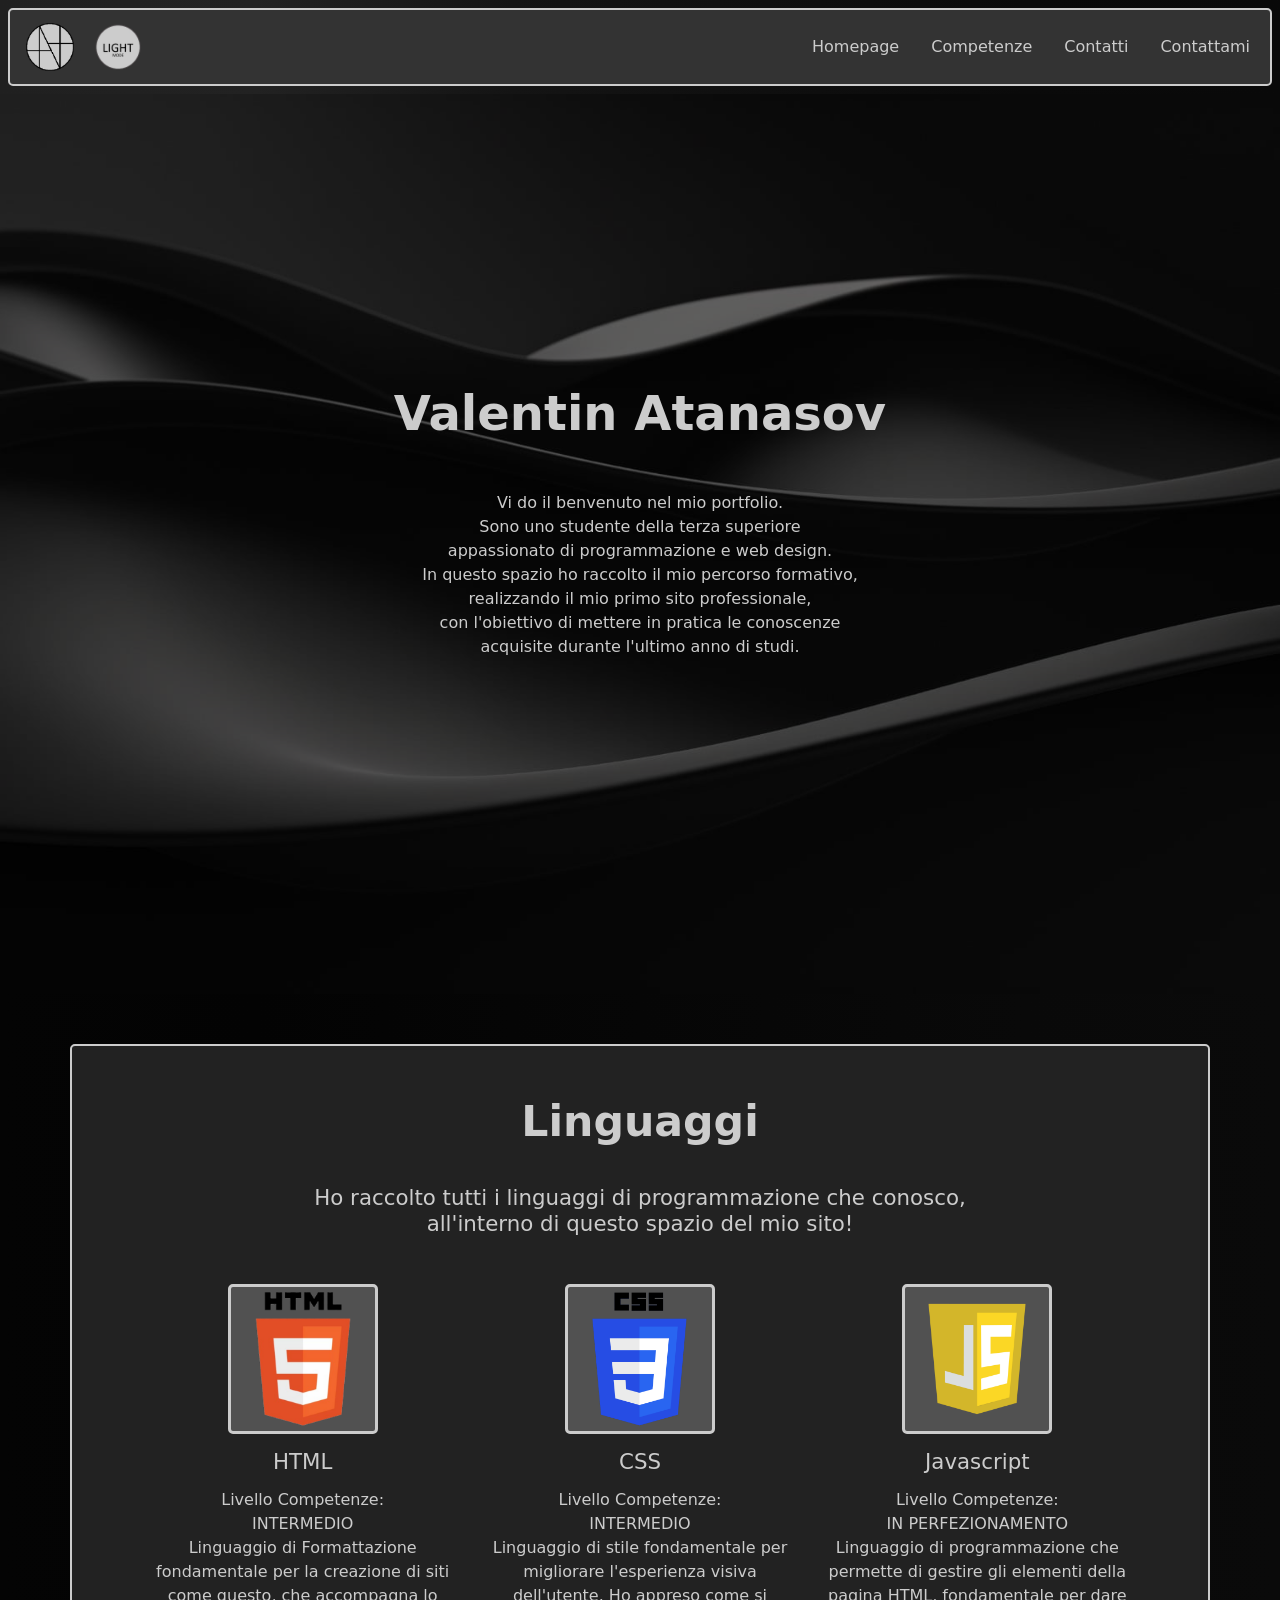
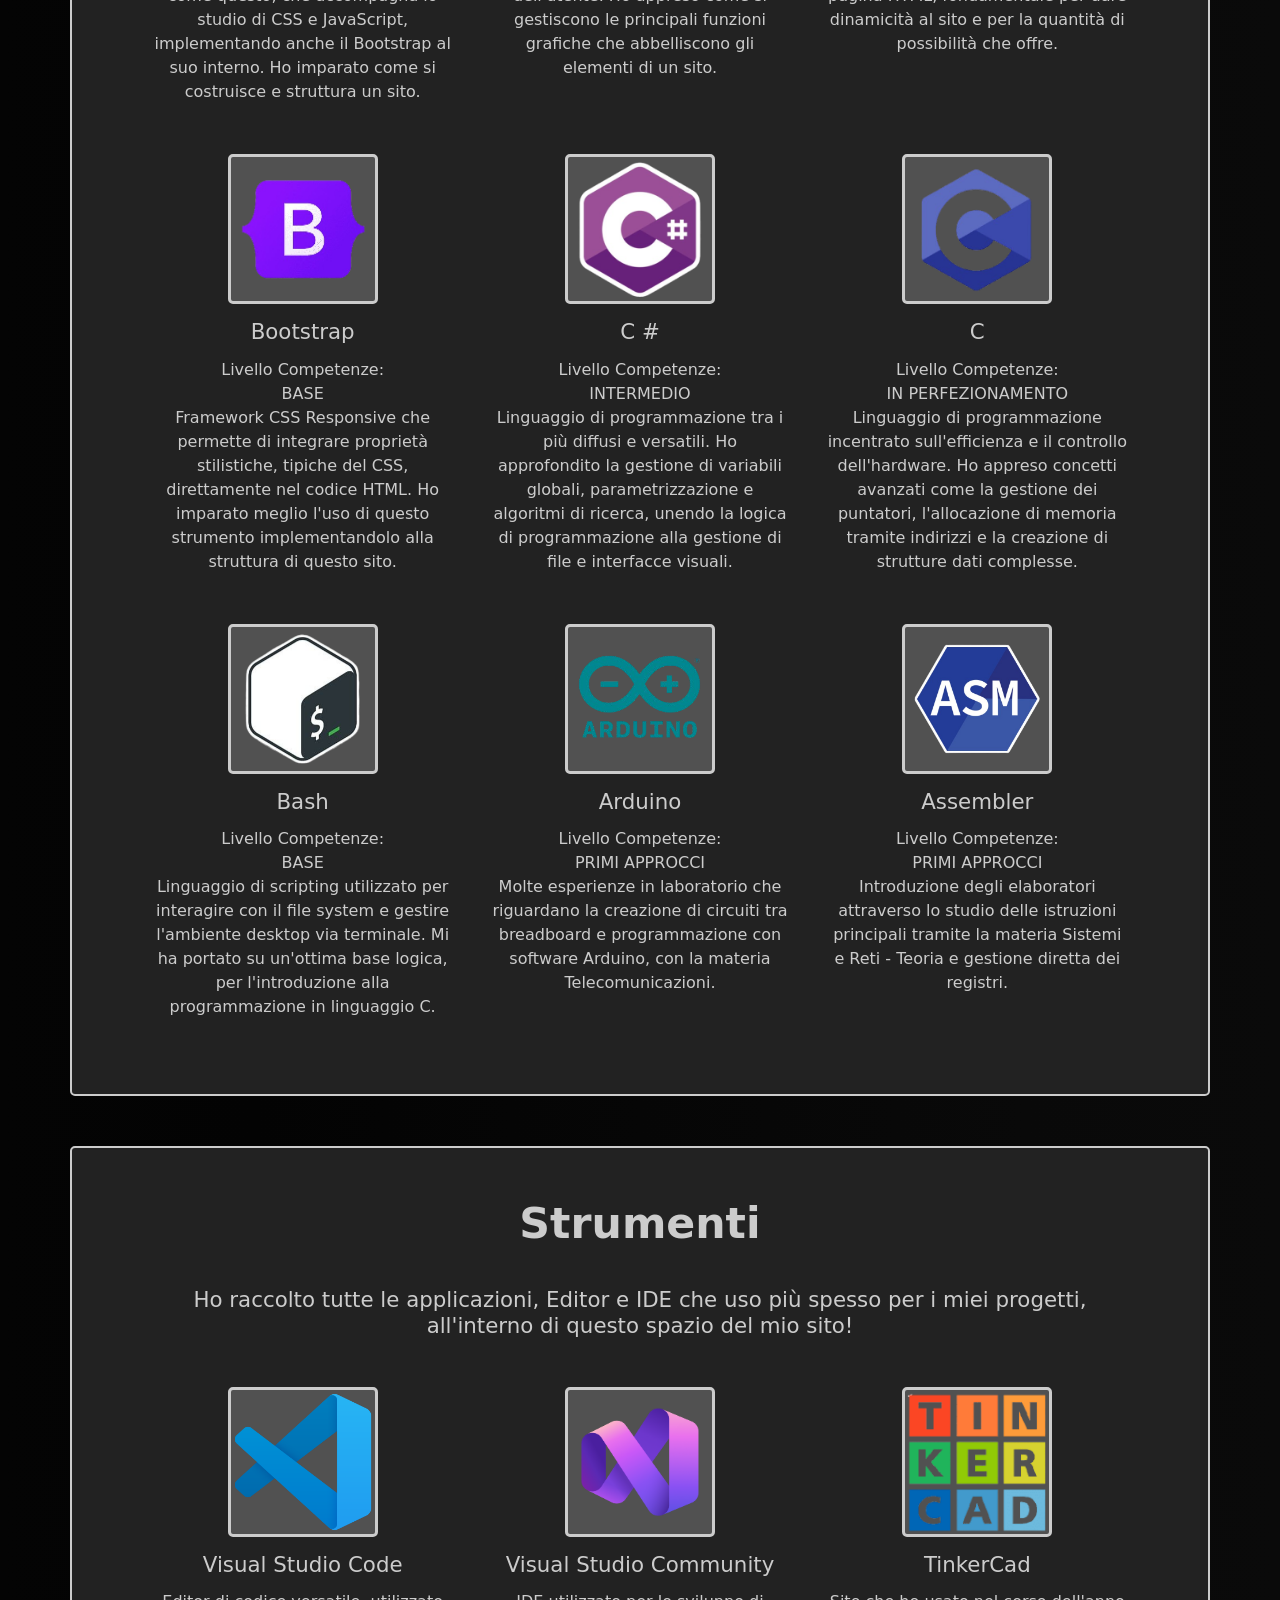
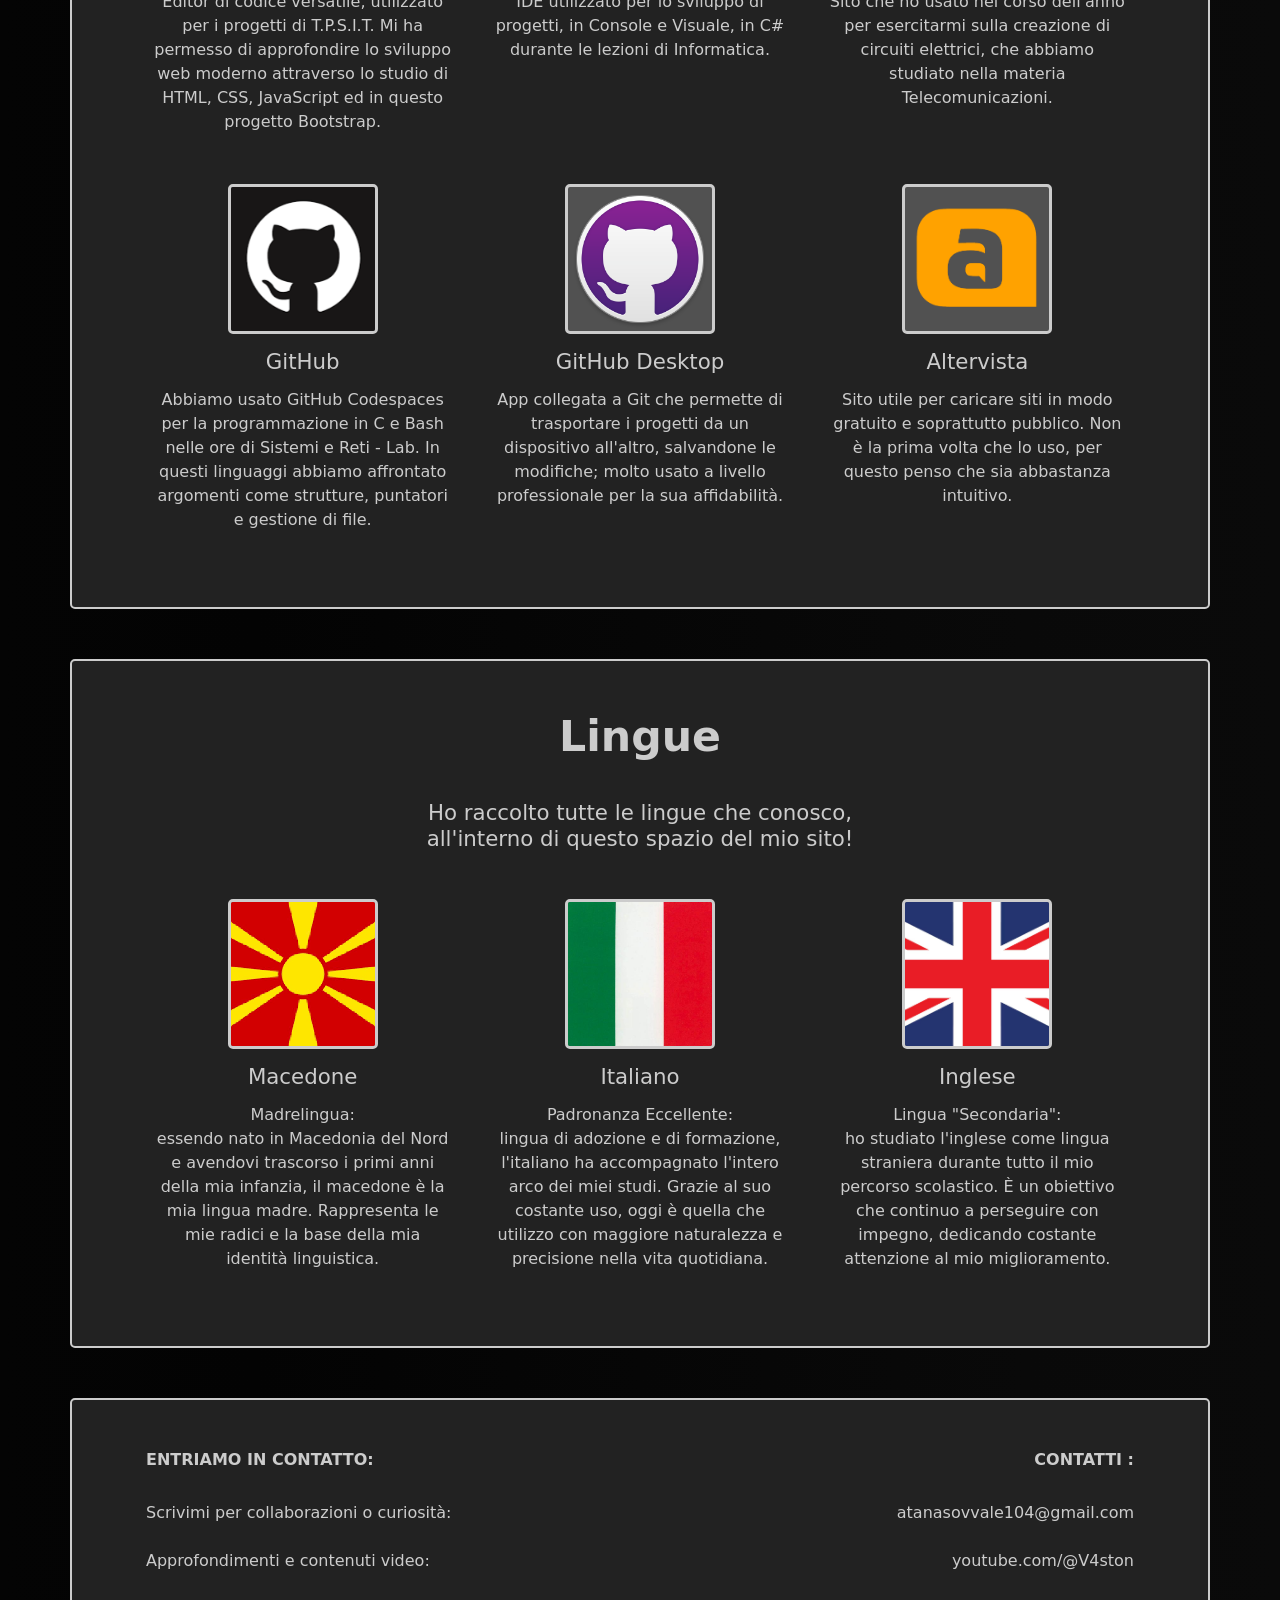
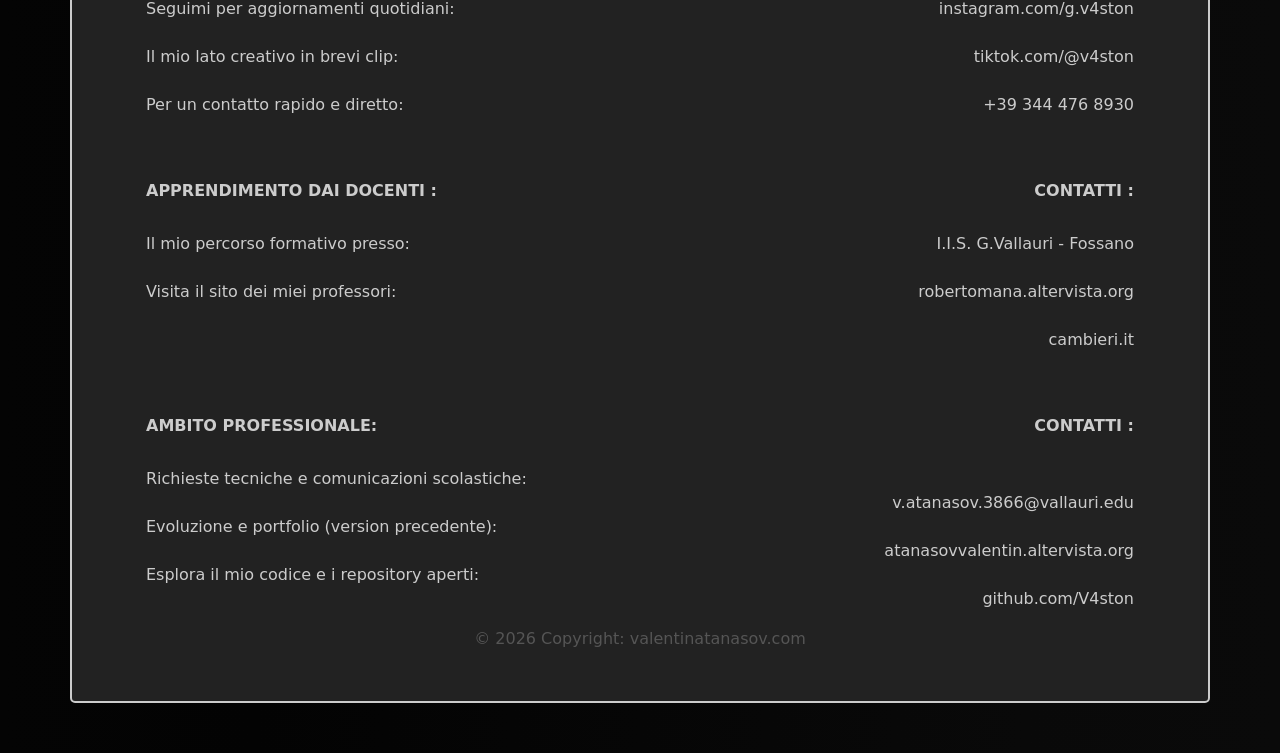
<file: index.html>
<!DOCTYPE html>

<html lang="it">

<head>
    <meta charset="utf-8">
    <meta name="viewport" content="width=device-width, initial-scale=1">

    <link href="https://cdn.jsdelivr.net/npm/bootstrap@5.3.8/dist/css/bootstrap.min.css" rel="stylesheet"
        integrity="sha384-sRIl4kxILFvY47J16cr9ZwB07vP4J8+LH7qKQnuqkuIAvNWLzeN8tE5YBujZqJLB" crossorigin="anonymous">

    <title> Portfolio </title>

    <link rel="stylesheet" type="text/css" href="main.css">

    <script src="main.js" defer></script>

</head>

<body>

    <!-- contenitore per sfondo dietro alla navbar -->

    <div class="navbar-container">

        <nav class="navbar navbar-expand-md m-2">

            <div class="container-fluid">

                <!-- bottoni logo e dark-light mode -->

                <a class="navbar-brand ms-1" href="#">
                    <img src="./images/logo3-removebg-preview.png" alt="Logo" class="logo-navbar">
                </a>

                <button type="button" class="mode-navbar ms-1" style="background:none; border:none; padding:0;">
                    <img src="./images/DarkMode-removebg-preview.png" alt="DarkLight" class="mode-navbar"
                        style="border:none;">
                </button>

                <!-- icona media query della navbar -->

                <button class="navbar-toggler" type="button" data-bs-toggle="collapse"
                    data-bs-target="#main-navigation">
                    <span class="navbar-toggler-icon"></span>
                </button>

                <div class="collapse navbar-collapse justify-content-end" id="main-navigation">

                    <ul class="navbar-nav"> <!-- sezioni del sito -->

                        <li class="nav-item">
                            <a class="nav-link fw-normal ms-3" href="#head">Homepage</a>
                        </li>
                        <li class="nav-item">
                            <a class="nav-link fw-normal ms-3" href="#cont">Competenze</a>
                        </li>
                        <li class="nav-item">
                            <a class="nav-link fw-normal ms-3" href="#foot">Contatti</a>
                        </li>
                        <li class="nav-item">
                            <a class="nav-link fw-normal ms-3" href="contattami.html">Contattami</a>
                        </li>
                    </ul>
                </div>
            </div>
        </nav>
    </div>

    <!-- //  -->

    <header id="head" class="page-header header container-fluid">

        <div class="overlay"></div>

        <!-- serve per il contenuto centrale del header  -->

        <div class="description text-center">

            <h1 class="fw-bold mb-5"> Valentin Atanasov </h1>

            <p class="fw-normal">
                Vi do il benvenuto nel mio portfolio. <br>
                Sono uno studente della terza superiore <br>
                appassionato di programmazione e web design. <br>
                In questo spazio ho raccolto il mio percorso formativo, <br>
                realizzando il mio primo sito professionale, <br>
                con l'obiettivo di mettere in pratica le conoscenze <br>
                acquisite durante l'ultimo anno di studi.<br>
            </p>

        </div>

    </header>

    <!-- //  -->

    <div id="cont" class="container features">

        <div class="row">

            <h1 class="fw-bold titolo">Linguaggi</h1> <br><br>
            <h3 class="fw-normal titoletto">
                Ho raccolto tutti i linguaggi di programmazione che conosco, <br>
                all'interno di questo spazio del mio sito!</h3>

            <div class="col-lg-4 col-md-4 col-sm-12 ling">
                <img src="./images/Linguaggi/html5Logo.png" class="immagini">

                <h3 class="fw-medium titolettino"> HTML </h3>

                <p class="fw-light">
                    Livello Competenze: <br>
                    <span class="fw-medium"> INTERMEDIO </span> <br>
                    Linguaggio di Formattazione fondamentale per la creazione di siti come questo,
                    che accompagna lo studio di CSS e JavaScript, implementando anche il Bootstrap al suo interno.
                    Ho imparato come si costruisce e struttura un sito.
                </p>

            </div>

            <div class="col-lg-4 col-md-4 col-sm-12 ling">

                <img src="./images/Linguaggi/cssLogo.png" class="immagini">

                <h3 class="fw-medium titolettino"> CSS </h3>

                <p class="fw-light">
                    Livello Competenze: <br>
                    <span class="fw-medium"> INTERMEDIO </span> <br>
                    Linguaggio di stile fondamentale per migliorare l'esperienza visiva dell'utente.
                    Ho appreso come si gestiscono le principali funzioni grafiche che abbelliscono gli elementi di un
                    sito.
                </p>

            </div>

            <div class="col-lg-4 col-md-4 col-sm-12 ling">

                <img src="./images/Linguaggi/javascriptLogo.png" class="immagini">

                <h3 class="fw-medium titolettino"> Javascript </h3>

                <p class="fw-light">
                    Livello Competenze: <br>
                    <span class="fw-medium"> IN PERFEZIONAMENTO </span> <br>
                    Linguaggio di programmazione che permette di gestire gli elementi della pagina HTML,
                    fondamentale per dare dinamicità al sito e per la quantità di possibilità che offre.
                </p>

            </div>

            <div class="col-lg-4 col-md-4 col-sm-12 ling">

                <img src="./images/Linguaggi/bootstrapLogo.png" class="immagini">

                <h3 class="fw-medium titolettino"> Bootstrap </h3>

                <p class="fw-light">
                    Livello Competenze: <br>
                    <span class="fw-medium"> BASE </span> <br>
                    Framework CSS Responsive che permette di integrare proprietà stilistiche, tipiche del CSS,
                    direttamente nel codice HTML.
                    Ho imparato meglio l'uso di questo strumento implementandolo alla struttura di questo sito.
                </p>

            </div>

            <div class="col-lg-4 col-md-4 col-sm-12 ling">

                <img src="./images/Linguaggi/cSharpLogo.png" class="immagini">

                <h3 class="fw-medium titolettino"> C # </h3>

                <p class="fw-light">
                    Livello Competenze: <br>
                    <span class="fw-medium"> INTERMEDIO </span> <br>
                    Linguaggio di programmazione tra i più diffusi e versatili.
                    Ho approfondito la gestione di variabili globali, parametrizzazione e algoritmi di ricerca,
                    unendo la logica di programmazione alla gestione di file e interfacce visuali.
                </p>

            </div>

            <div class="col-lg-4 col-md-4 col-sm-12 ling">

                <img src="./images/Linguaggi/cLogo.png" class="immagini">

                <h3 class="fw-medium titolettino"> C </h3>

                <p class="fw-light">
                    Livello Competenze: <br>
                    <span class="fw-medium"> IN PERFEZIONAMENTO </span> <br>
                    Linguaggio di programmazione incentrato sull'efficienza e il controllo dell'hardware.
                    Ho appreso concetti avanzati come la gestione dei puntatori,
                    l'allocazione di memoria tramite indirizzi e la creazione di strutture dati complesse.
                </p>

            </div>

            <div class="col-lg-4 col-md-4 col-sm-12 ling">

                <img src="./images/Linguaggi/bashLogo.png" class="immagini">

                <h3 class="fw-medium titolettino"> Bash </h3>

                <p class="fw-light">
                    Livello Competenze: <br>
                    <span class="fw-medium"> BASE </span> <br>
                    Linguaggio di scripting utilizzato per interagire con il file system e gestire l'ambiente desktop
                    via terminale.
                    Mi ha portato su un'ottima base logica, per l'introduzione alla programmazione in linguaggio C.
                </p>

            </div>

            <div class="col-lg-4 col-md-4 col-sm-12 ling">

                <img src="./images/Linguaggi/arduinoLogo.png" class="immagini">

                <h3 class="fw-medium titolettino"> Arduino </h3>

                <p class="fw-light">
                    Livello Competenze: <br>
                    <span class="fw-medium"> PRIMI APPROCCI </span> <br>
                    Molte esperienze in laboratorio che riguardano la creazione di circuiti tra breadboard
                    e programmazione con software Arduino, con la materia Telecomunicazioni.
                </p>

            </div>

            <div class="col-lg-4 col-md-4 col-sm-12 ling">

                <img src="./images/Linguaggi/assemblerLogo.png" class="immagini">

                <h3 class="fw-medium titolettino"> Assembler </h3>

                <p class="fw-light">
                    Livello Competenze: <br>
                    <span class="fw-medium"> PRIMI APPROCCI </span> <br>
                    Introduzione degli elaboratori attraverso lo studio delle istruzioni principali
                    tramite la materia Sistemi e Reti - Teoria e gestione diretta dei registri.
                </p>

            </div>

        </div>

    </div>

    <!-- strumenti -->

    <div class="container features">

        <div class="row">

            <h1 class="fw-bold titolo">Strumenti</h1> <br><br>
            <h3 class="fw-normal titoletto">
                Ho raccolto tutte le applicazioni, Editor e IDE che uso più spesso per i miei progetti, <br>
                all'interno di questo spazio del mio sito!</h3>

            <div class="col-lg-4 col-md-4 col-sm-12 ling">

                <img src="./images/Linguaggi/visualStudioCode.png" class="immagini">

                <h3 class="fw-medium titolettino"> Visual Studio Code </h3>

                <p class="fw-light">
                    Editor di codice versatile, utilizzato per i progetti di T.P.S.I.T.
                    Mi ha permesso di approfondire lo sviluppo web moderno attraverso lo studio di
                    HTML, CSS, JavaScript ed in questo progetto Bootstrap.

                </p>

            </div>

            <div class="col-lg-4 col-md-4 col-sm-12 ling">

                <img src="./images/Linguaggi/visualStudioCommunityLogo.png" class="immagini">

                <h3 class="fw-medium titolettino"> Visual Studio Community </h3>

                <p class="fw-light">
                    IDE utilizzato per lo sviluppo di progetti, in Console e Visuale, in C# durante le lezioni di
                    Informatica.
                </p>

            </div>

            <div class="col-lg-4 col-md-4 col-sm-12 ling">

                <img src="./images/Linguaggi/tinkercadLogo.png" class="immagini">

                <h3 class="fw-medium titolettino"> TinkerCad </h3>

                <p class="fw-light">
                    Sito che ho usato nel corso dell'anno per esercitarmi sulla creazione di circuiti elettrici,
                    che abbiamo studiato nella materia Telecomunicazioni.
                </p>

            </div>

            <div class="col-lg-4 col-md-4 col-sm-12 ling">

                <img src="./images/Linguaggi/github.png" class="immagini">

                <h3 class="fw-medium titolettino"> GitHub </h3>

                <p class="fw-light">
                    Abbiamo usato GitHub Codespaces per la programmazione in C e Bash nelle ore di Sistemi e Reti - Lab.
                    In questi linguaggi abbiamo affrontato argomenti come strutture, puntatori e gestione di file.
                </p>

            </div>

            <div class="col-lg-4 col-md-4 col-sm-12 ling">

                <img src="./images/Linguaggi/githubDesktopLogo.png" class="immagini">

                <h3 class="fw-medium titolettino"> GitHub Desktop </h3>

                <p class="fw-light">
                    App collegata a Git che permette di trasportare i progetti da un dispositivo all'altro,
                    salvandone le modifiche; molto usato a livello professionale per la sua affidabilità.
                </p>

            </div>

            <div class="col-lg-4 col-md-4 col-sm-12 ling">

                <img src="./images/Linguaggi/altervistaLogo.png" class="immagini">

                <h3 class="fw-medium titolettino"> Altervista </h3>

                <p class="fw-light">
                    Sito utile per caricare siti in modo gratuito e soprattutto pubblico.
                    Non è la prima volta che lo uso, per questo penso che sia abbastanza intuitivo.
                </p>

            </div>

        </div>
    </div>

    <!-- lingue -->

    <div class="container features">

        <div class="row">

            <h1 class="fw-bold titolo">Lingue</h1> <br><br>

            <h3 class="fw-normal titoletto">
                Ho raccolto tutte le lingue che conosco, <br>
                all'interno di questo spazio del mio sito! </h3>

            <div class="col-lg-4 col-md-4 col-sm-12 ling">

                <img src="./images/Lingue/MacedoniaDelNord.png" class="immagini">

                <h3 class="fw-medium titolettino"> Macedone </h3>

                <p class="fw-light">
                    <span class="fw-medium"> Madrelingua: </span> <br>
                    essendo nato in Macedonia del Nord e avendovi trascorso i primi anni della mia infanzia,
                    il macedone è la mia lingua madre.
                    Rappresenta le mie radici e la base della mia identità linguistica.
                </p>

            </div>

            <div class="col-lg-4 col-md-4 col-sm-12 ling">

                <img src="./images/Lingue/Italia.png" class="immagini">

                <h3 class="fw-medium titolettino"> Italiano </h3>

                <p class="fw-light">
                    <span class="fw-medium"> Padronanza Eccellente: </span> <br>
                    lingua di adozione e di formazione, l'italiano ha accompagnato l'intero arco dei miei studi.
                    Grazie al suo costante uso, oggi è quella che utilizzo con maggiore naturalezza e precisione nella
                    vita quotidiana.
                </p>

            </div>

            <div class="col-lg-4 col-md-4 col-sm-12 ling ">

                <img src="./images/Lingue/Inglese.png" class="immagini">

                <h3 class="fw-medium titolettino"> Inglese </h3>

                <p class="fw-light">
                    <span class="fw-medium"> Lingua "Secondaria": </span> <br>
                    ho studiato l'inglese come lingua straniera durante tutto il mio percorso scolastico.
                    È un obiettivo che continuo a perseguire con impegno,
                    dedicando costante attenzione al mio miglioramento.
                </p>

            </div>

        </div>
    </div>

    <!-- // -->

    <footer id="foot" class="page-footer">

        <div class="container">

            <div class="row">

                <div class="col-lg-6 col-md-6 col-sm-12 tes">

                    <h6 class="text-uppercase fw-bold">Entriamo in contatto:</h6>
                    <p class="fw-light">
                        <br> Scrivimi per collaborazioni o curiosità:
                        <br><br> Approfondimenti e contenuti video:
                        <br><br> Seguimi per aggiornamenti quotidiani:
                        <br><br> Il mio lato creativo in brevi clip:
                        <br><br> Per un contatto rapido e diretto:
                    </p>

                </div>

                <div class="col-lg-6 col-md-6 col-sm-12 text-lg-end text-start footer-contacts">

                    <h6 class="text-uppercase fw-bold"> Contatti :</h6>

                    <p>
                        <br> <span class="link-footer fw-light">
                            <a href="contattami.html" target="_blank"> atanasovvale104@gmail.com </a>
                        </span>

                        <br><br> <span class="link-footer fw-light">
                            <a href="https://www.youtube.com/@V4ston" target="_blank"> youtube.com/@V4ston </a>
                        </span>


                        <br><br> <span class="link-footer fw-light">
                            <a href="https://www.instagram.com/g.v4ston?igsh=eXQ2aXJpZDl5aWhm" target="_blank"> instagram.com/g.v4ston
                            </a>
                        </span>

                        <br><br> <span class="link-footer fw-light">
                            <a href="https://www.tiktok.com/@v4ston?_r=1&_t=ZN-96KgUeDMSX8" target="_blank"> tiktok.com/@v4ston
                            </a>
                        </span>

                        <br><br> <span class="link-footer fw-light">
                            <a href="contattami.html" target="_blank"> +39 344 476 8930 </a>
                        </span>

                    </p>

                </div>

                <!-- // -->

                <div class="col-lg-6 col-md-6 col-sm-12 tes">

                    <br><br>
                    <h6 class="text-uppercase fw-bold"> Apprendimento dai docenti :</h6>
                    <p class="fw-light">
                        <br> Il mio percorso formativo presso:
                        <br><br> Visita il sito dei miei professori:
                    </p>

                </div>

                <div class="col-lg-6 col-md-6 col-sm-12 text-lg-end text-start footer-contacts">

                    <br><br>
                    <h6 class="text-uppercase fw-bold"> Contatti :</h6>

                    <p>
                        <br> <span class="link-footer fw-light">
                            <a href="http://www.vallauri.edu/public/ita/pagina.asp" target="_blank"> I.I.S.
                                G.Vallauri -
                                Fossano </a>
                        </span>

                        <br><br> <span class="link-footer fw-light">
                            <a href="https://robertomana.altervista.org/" target="_blank"> robertomana.altervista.org
                            </a>
                        </span>

                        <br><br> <span class="link-footer fw-light">
                            <a href="https://cambieri.it/" target="_blank"> cambieri.it </a>
                        </span>

                    </p>

                </div>

                <!-- // -->

                <div class="col-lg-6 col-md-6 col-sm-12 tes">

                    <br><br>
                    <h6 class="text-uppercase fw-bold">Ambito Professionale:</h6>
                    <p class="fw-light">
                        <br> Richieste tecniche e comunicazioni scolastiche:
                        <br><br> Evoluzione e portfolio (version precedente):
                        <br><br> Esplora il mio codice e i repository aperti:
                    </p>

                </div>

                <div class="col-lg-6 col-md-6 col-sm-12 text-lg-end text-start footer-contacts">

                    <br><br>
                    <h6 class="text-uppercase fw-bold"> Contatti :</h6>

                    <p>


                        <br><br> <span class="link-footer fw-light">
                            <a href="contattami.html" target="_blank"> v.atanasov.3866@vallauri.edu </a>
                        </span>

                        <br><br> <span class="link-footer fw-light">
                            <a href="http://valentinatanasov.altervista.org/" target="_blank">
                                atanasovvalentin.altervista.org </a>
                        </span>

                        <br><br> <span class="link-footer fw-light">
                            <a href="https://github.com/V4ston" target="_blank"> github.com/V4ston </a>
                        </span>

                    </p>

                </div>

                <div class="footer-copyright text-center">&copy; 2026 Copyright: valentinatanasov.com</div>

            </div>
        </div>
    </footer>

    <script src="https://cdn.jsdelivr.net/npm/bootstrap@5.3.8/dist/js/bootstrap.bundle.min.js"
        integrity="sha384-FKyoEForCGlyvwx9Hj09JcYn3nv7wiPVlz7YYwJrWVcXK/BmnVDxM+D2scQbITxI"
        crossorigin="anonymous"></script>

</body>

</html>
</file>
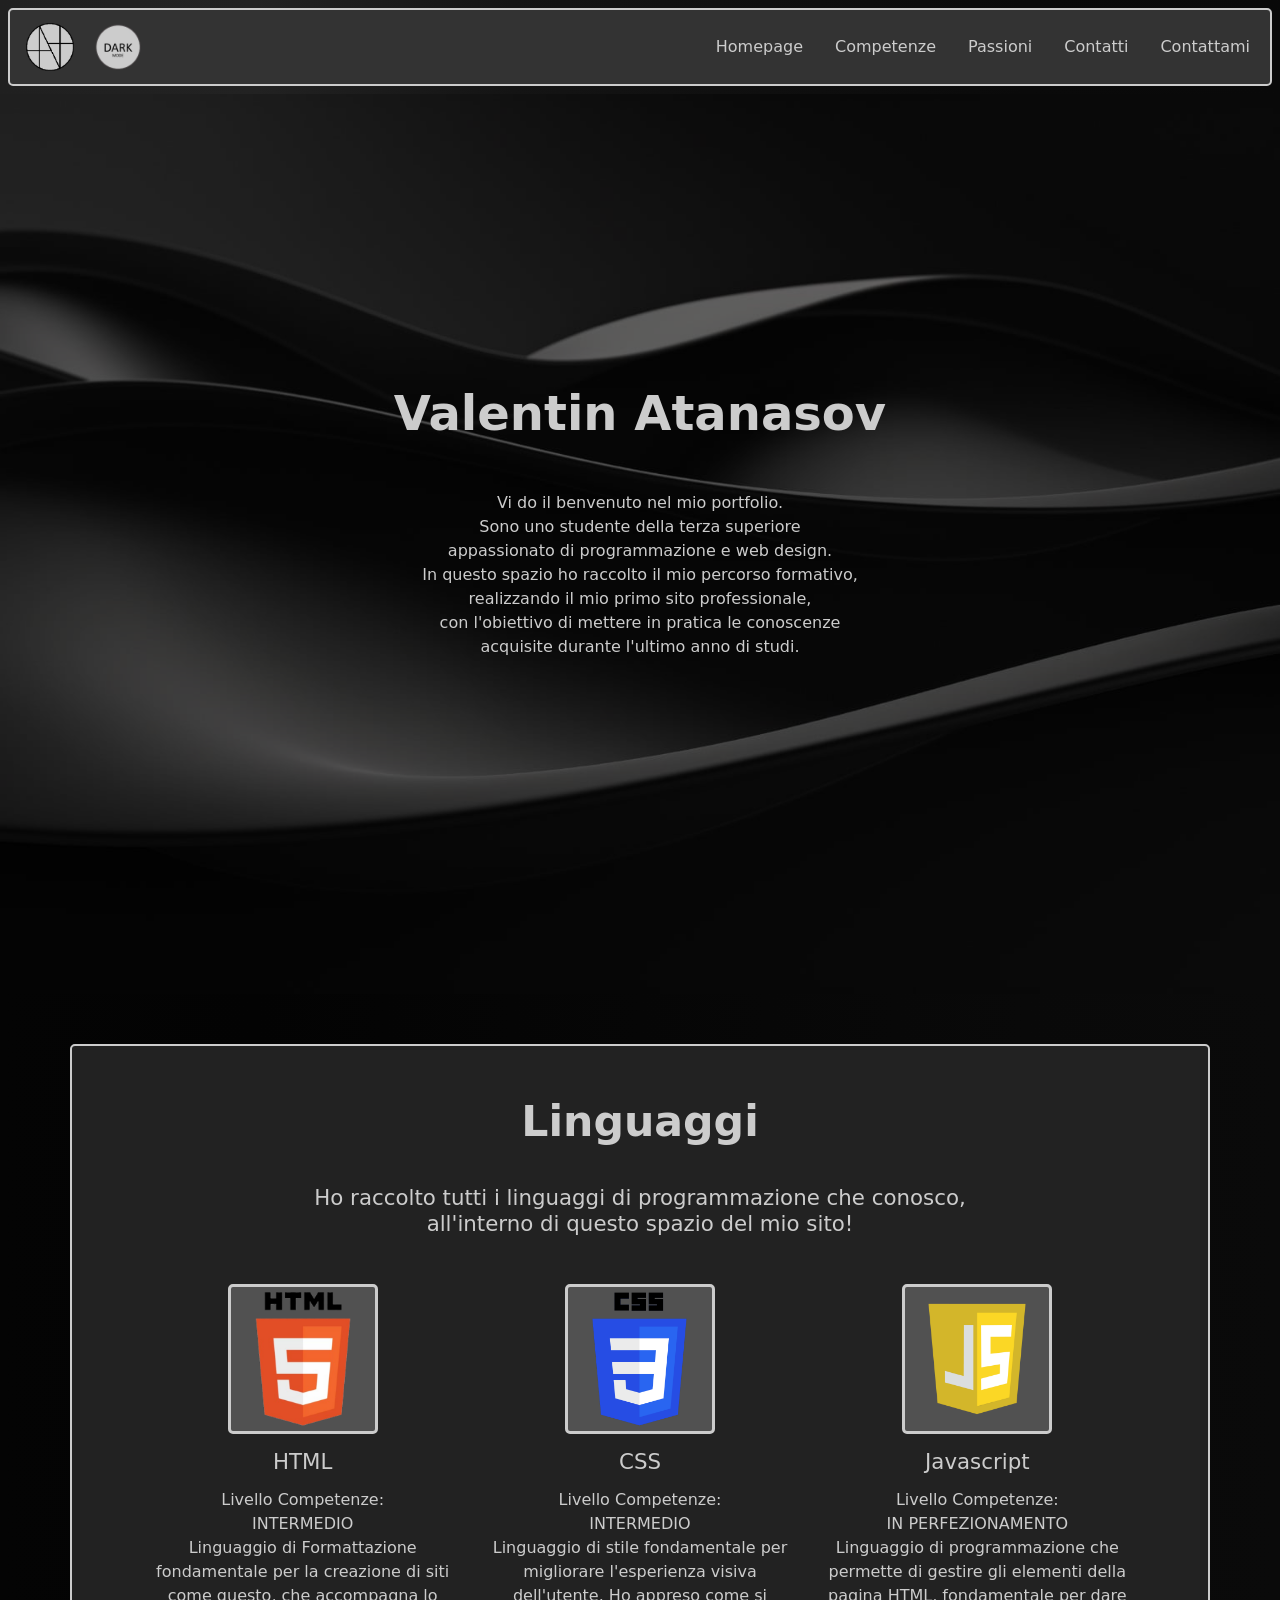
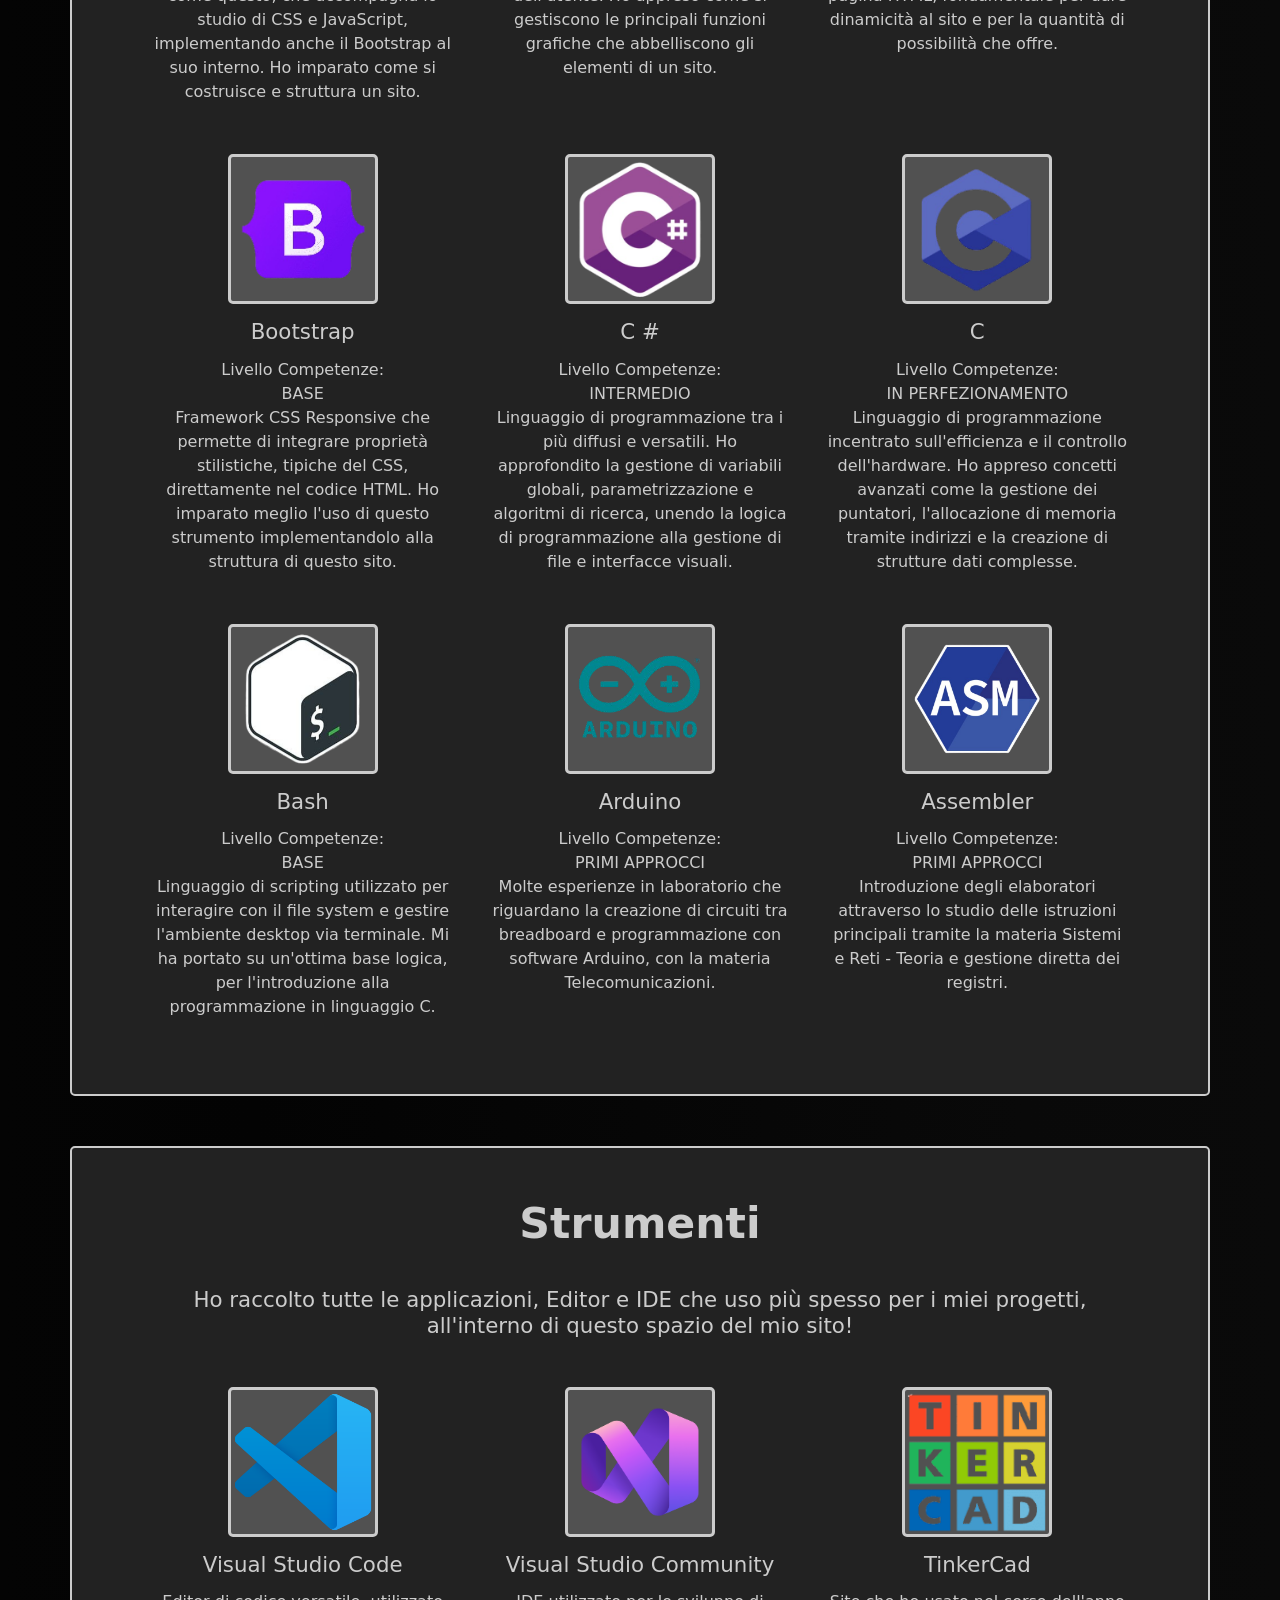
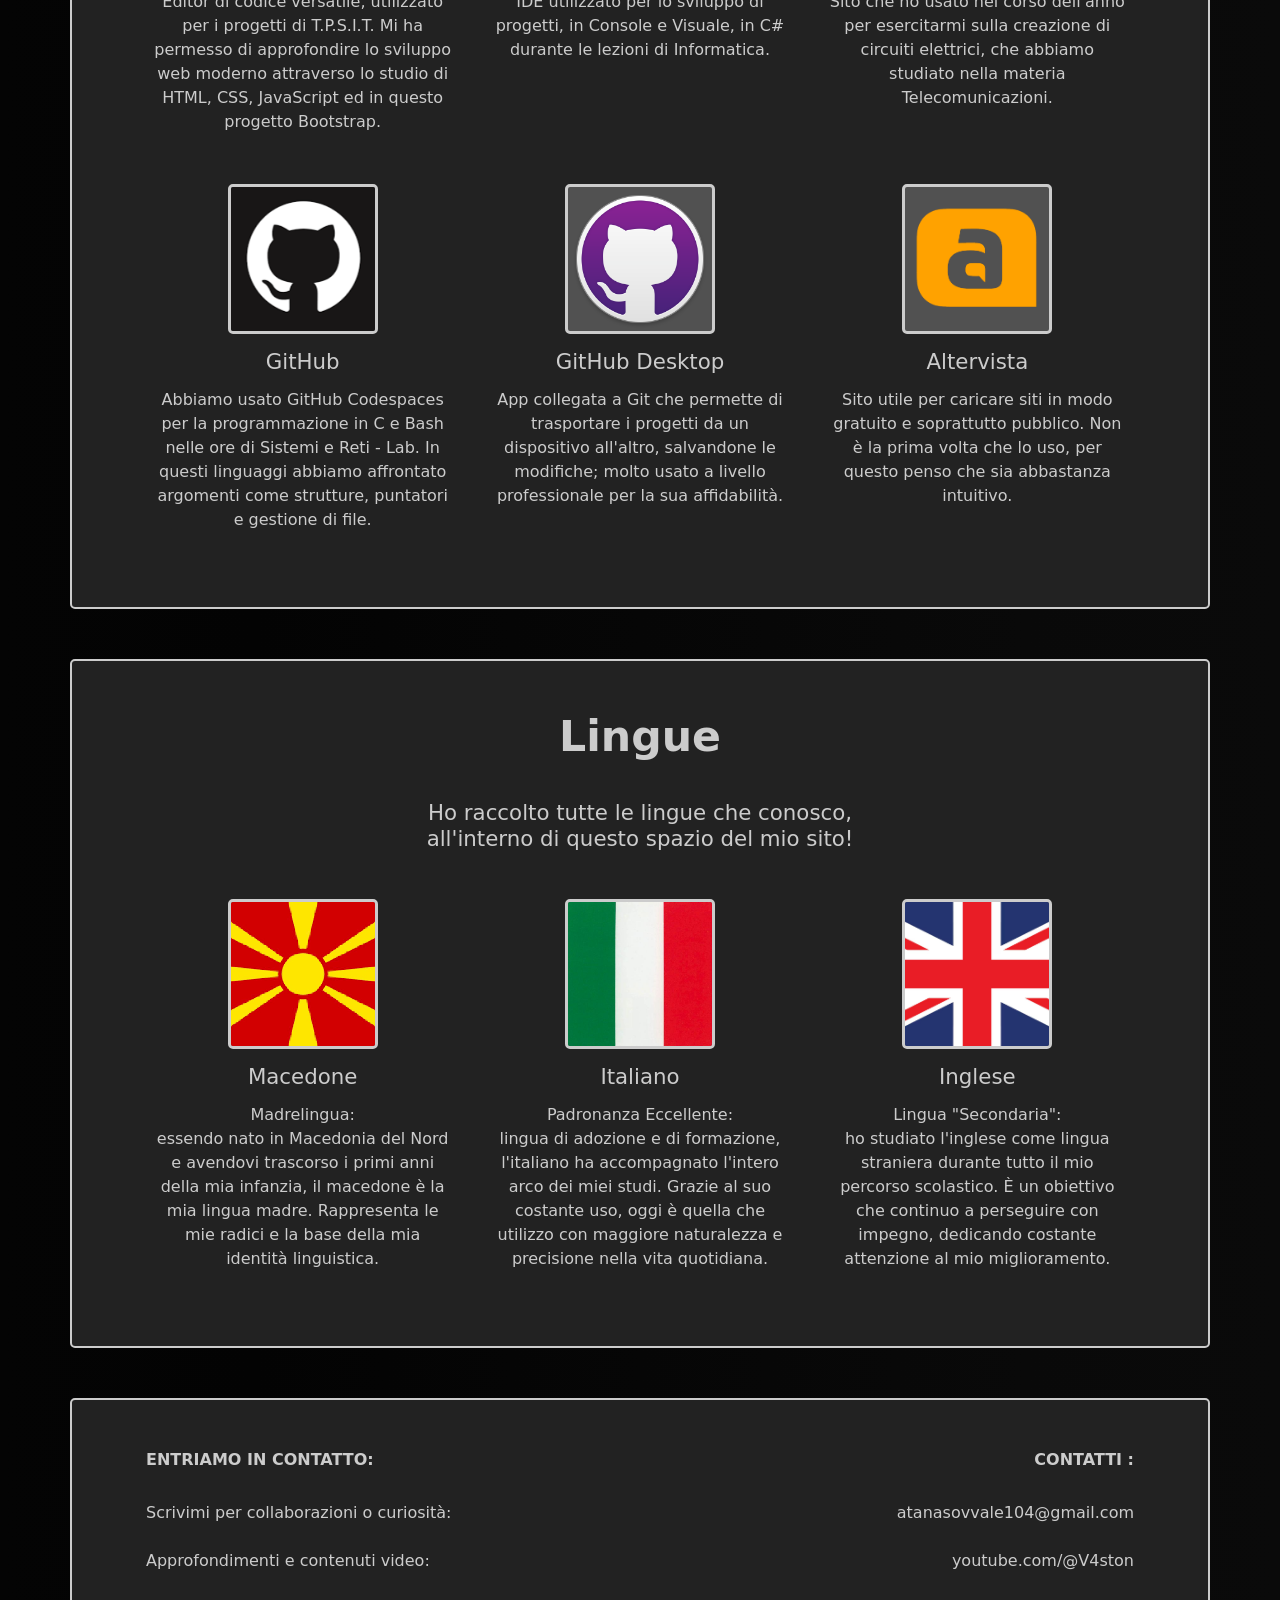
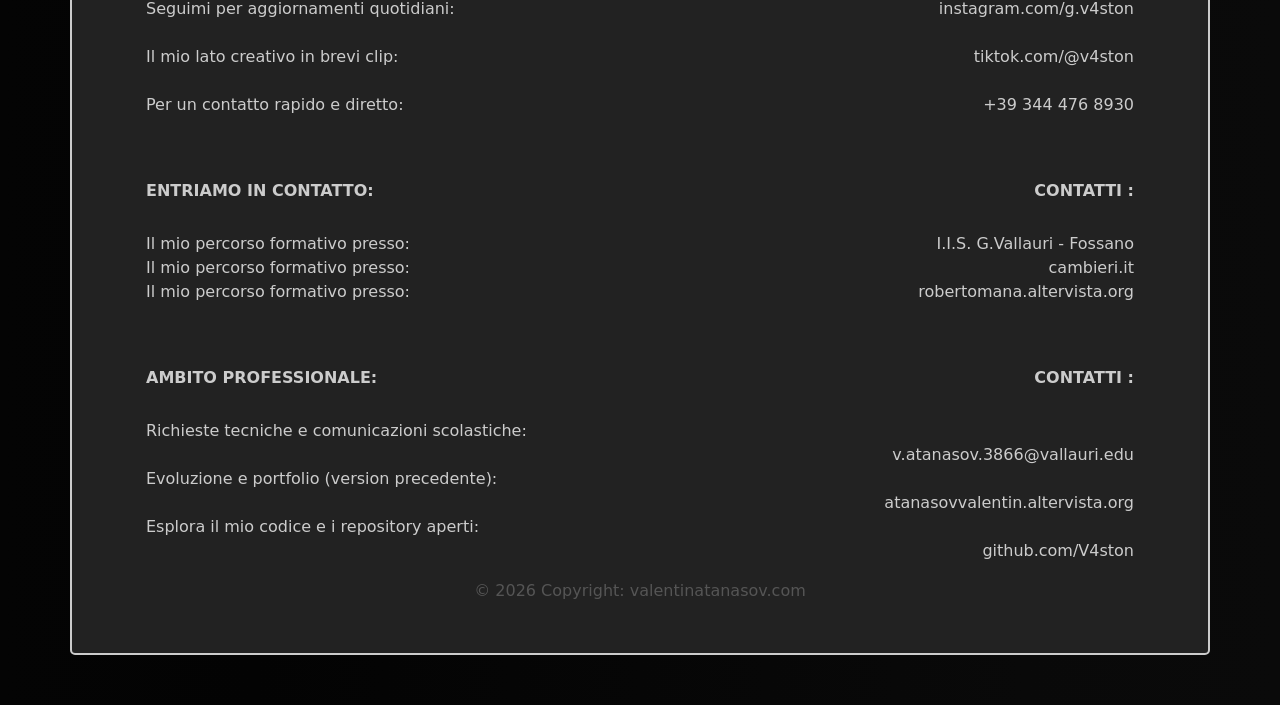
<file: Portfolio_BootStrap_solution/index.html>
<!DOCTYPE html>

<html lang="it">

<head>
    <meta charset="utf-8">
    <meta name="viewport" content="width=device-width, initial-scale=1">

    <link href="https://cdn.jsdelivr.net/npm/bootstrap@5.3.8/dist/css/bootstrap.min.css" rel="stylesheet"
        integrity="sha384-sRIl4kxILFvY47J16cr9ZwB07vP4J8+LH7qKQnuqkuIAvNWLzeN8tE5YBujZqJLB" crossorigin="anonymous">

    <title> Portfolio </title>

    <link rel="stylesheet" type="text/css" href="main.css">

    <script src="main.js" defer></script>

</head>

<body>

    <!-- contenitore per sfondo dietro alla navbar -->

    <div class="navbar-container">

        <nav class="navbar navbar-expand-md m-2">

            <div class="container-fluid">

                <!-- bottoni logo e dark-light mode -->

                <a class="navbar-brand ms-1" href="#">
                    <img src="./images/logo3-removebg-preview.png" alt="Logo" class="logo-navbar">
                </a>

                <button type="button" class="mode-navbar ms-1" style="background:none; border:none; padding:0;">
                    <img src="./images/DarkMode-removebg-preview.png" alt="DarkLight" class="mode-navbar"
                        style="border:none;">
                </button>

                <!-- icona media query della navbar -->

                <button class="navbar-toggler" type="button" data-bs-toggle="collapse"
                    data-bs-target="#main-navigation">
                    <span class="navbar-toggler-icon"></span>
                </button>

                <div class="collapse navbar-collapse justify-content-end" id="main-navigation">

                    <ul class="navbar-nav"> <!-- sezioni del sito -->

                        <li class="nav-item">
                            <a class="nav-link fw-normal ms-3" href="#head">Homepage</a>
                        </li>
                        <li class="nav-item">
                            <a class="nav-link fw-normal ms-3" href="#cont">Competenze</a>
                        </li>
                        <li class="nav-item">
                            <a class="nav-link fw-normal ms-3" href="#">Passioni</a>
                        </li>
                        <li class="nav-item">
                            <a class="nav-link fw-normal ms-3" href="#foot">Contatti</a>
                        </li>
                        <li class="nav-item">
                            <a class="nav-link fw-normal ms-3" href="contattami.html">Contattami</a>
                        </li>
                    </ul>
                </div>
            </div>
        </nav>
    </div>

    <!-- //  -->

    <header id="head" class="page-header header container-fluid">

        <div class="overlay"></div>

        <!-- serve per il contenuto centrale del header  -->

        <div class="description text-center">

            <h1 class="fw-bold mb-5"> Valentin Atanasov </h1>

            <p class="fw-normal">
                Vi do il benvenuto nel mio portfolio. <br>
                Sono uno studente della terza superiore <br>
                appassionato di programmazione e web design. <br>
                In questo spazio ho raccolto il mio percorso formativo, <br>
                realizzando il mio primo sito professionale, <br>
                con l'obiettivo di mettere in pratica le conoscenze <br>
                acquisite durante l'ultimo anno di studi.<br>
            </p>

        </div>

    </header>

    <!-- //  -->

    <div id="cont" class="container features">

        <div class="row">

            <h1 class="fw-bold titolo">Linguaggi</h1> <br><br>
            <h3 class="fw-normal titoletto">
                Ho raccolto tutti i linguaggi di programmazione che conosco, <br>
                all'interno di questo spazio del mio sito!</h3>

            <div class="col-lg-4 col-md-4 col-sm-12 ling">
                <img src="./images/Linguaggi/html5Logo.png" class="immagini">

                <h3 class="fw-medium titolettino"> HTML </h3>

                <p class="fw-light">
                    Livello Competenze: <br>
                    <span class="fw-medium"> INTERMEDIO </span> <br>
                    Linguaggio di Formattazione fondamentale per la creazione di siti come questo,
                    che accompagna lo studio di CSS e JavaScript, implementando anche il Bootstrap al suo interno.
                    Ho imparato come si costruisce e struttura un sito.
                </p>

            </div>

            <div class="col-lg-4 col-md-4 col-sm-12 ling">

                <img src="./images/Linguaggi/cssLogo.png" class="immagini">

                <h3 class="fw-medium titolettino"> CSS </h3>

                <p class="fw-light">
                    Livello Competenze: <br>
                    <span class="fw-medium"> INTERMEDIO </span> <br>
                    Linguaggio di stile fondamentale per migliorare l'esperienza visiva dell'utente.
                    Ho appreso come si gestiscono le principali funzioni grafiche che abbelliscono gli elementi di un
                    sito.
                </p>

            </div>

            <div class="col-lg-4 col-md-4 col-sm-12 ling">

                <img src="./images/Linguaggi/javascriptLogo.png" class="immagini">

                <h3 class="fw-medium titolettino"> Javascript </h3>

                <p class="fw-light">
                    Livello Competenze: <br>
                    <span class="fw-medium"> IN PERFEZIONAMENTO </span> <br>
                    Linguaggio di programmazione che permette di gestire gli elementi della pagina HTML,
                    fondamentale per dare dinamicità al sito e per la quantità di possibilità che offre.
                </p>

            </div>

            <div class="col-lg-4 col-md-4 col-sm-12 ling">

                <img src="./images/Linguaggi/bootstrapLogo.png" class="immagini">

                <h3 class="fw-medium titolettino"> Bootstrap </h3>

                <p class="fw-light">
                    Livello Competenze: <br>
                    <span class="fw-medium"> BASE </span> <br>
                    Framework CSS Responsive che permette di integrare proprietà stilistiche, tipiche del CSS,
                    direttamente nel codice HTML.
                    Ho imparato meglio l'uso di questo strumento implementandolo alla struttura di questo sito.
                </p>

            </div>

            <div class="col-lg-4 col-md-4 col-sm-12 ling">

                <img src="./images/Linguaggi/cSharpLogo.png" class="immagini">

                <h3 class="fw-medium titolettino"> C # </h3>

                <p class="fw-light">
                    Livello Competenze: <br>
                    <span class="fw-medium"> INTERMEDIO </span> <br>
                    Linguaggio di programmazione tra i più diffusi e versatili.
                    Ho approfondito la gestione di variabili globali, parametrizzazione e algoritmi di ricerca,
                    unendo la logica di programmazione alla gestione di file e interfacce visuali.
                </p>

            </div>

            <div class="col-lg-4 col-md-4 col-sm-12 ling">

                <img src="./images/Linguaggi/cLogo.png" class="immagini">

                <h3 class="fw-medium titolettino"> C </h3>

                <p class="fw-light">
                    Livello Competenze: <br>
                    <span class="fw-medium"> IN PERFEZIONAMENTO </span> <br>
                    Linguaggio di programmazione incentrato sull'efficienza e il controllo dell'hardware.
                    Ho appreso concetti avanzati come la gestione dei puntatori,
                    l'allocazione di memoria tramite indirizzi e la creazione di strutture dati complesse.
                </p>

            </div>

            <div class="col-lg-4 col-md-4 col-sm-12 ling">

                <img src="./images/Linguaggi/bashLogo.png" class="immagini">

                <h3 class="fw-medium titolettino"> Bash </h3>

                <p class="fw-light">
                    Livello Competenze: <br>
                    <span class="fw-medium"> BASE </span> <br>
                    Linguaggio di scripting utilizzato per interagire con il file system e gestire l'ambiente desktop
                    via terminale.
                    Mi ha portato su un'ottima base logica, per l'introduzione alla programmazione in linguaggio C.
                </p>

            </div>

            <div class="col-lg-4 col-md-4 col-sm-12 ling">

                <img src="./images/Linguaggi/arduinoLogo.png" class="immagini">

                <h3 class="fw-medium titolettino"> Arduino </h3>

                <p class="fw-light">
                    Livello Competenze: <br>
                    <span class="fw-medium"> PRIMI APPROCCI </span> <br>
                    Molte esperienze in laboratorio che riguardano la creazione di circuiti tra breadboard
                    e programmazione con software Arduino, con la materia Telecomunicazioni.
                </p>

            </div>

            <div class="col-lg-4 col-md-4 col-sm-12 ling">

                <img src="./images/Linguaggi/assemblerLogo.png" class="immagini">

                <h3 class="fw-medium titolettino"> Assembler </h3>

                <p class="fw-light">
                    Livello Competenze: <br>
                    <span class="fw-medium"> PRIMI APPROCCI </span> <br>
                    Introduzione degli elaboratori attraverso lo studio delle istruzioni principali
                    tramite la materia Sistemi e Reti - Teoria e gestione diretta dei registri.
                </p>

            </div>

        </div>

    </div>

    <!-- strumenti -->

    <div class="container features">

        <div class="row">

            <h1 class="fw-bold titolo">Strumenti</h1> <br><br>
            <h3 class="fw-normal titoletto">
                Ho raccolto tutte le applicazioni, Editor e IDE che uso più spesso per i miei progetti, <br>
                all'interno di questo spazio del mio sito!</h3>

            <div class="col-lg-4 col-md-4 col-sm-12 ling">

                <img src="./images/Linguaggi/visualStudioCode.png" class="immagini">

                <h3 class="fw-medium titolettino"> Visual Studio Code </h3>

                <p class="fw-light">
                    Editor di codice versatile, utilizzato per i progetti di T.P.S.I.T.
                    Mi ha permesso di approfondire lo sviluppo web moderno attraverso lo studio di
                    HTML, CSS, JavaScript ed in questo progetto Bootstrap.

                </p>

            </div>

            <div class="col-lg-4 col-md-4 col-sm-12 ling">

                <img src="./images/Linguaggi/visualStudioCommunityLogo.png" class="immagini">

                <h3 class="fw-medium titolettino"> Visual Studio Community </h3>

                <p class="fw-light">
                    IDE utilizzato per lo sviluppo di progetti, in Console e Visuale, in C# durante le lezioni di
                    Informatica.
                </p>

            </div>

            <div class="col-lg-4 col-md-4 col-sm-12 ling">

                <img src="./images/Linguaggi/tinkercadLogo.png" class="immagini">

                <h3 class="fw-medium titolettino"> TinkerCad </h3>

                <p class="fw-light">
                    Sito che ho usato nel corso dell'anno per esercitarmi sulla creazione di circuiti elettrici,
                    che abbiamo studiato nella materia Telecomunicazioni.
                </p>

            </div>

            <div class="col-lg-4 col-md-4 col-sm-12 ling">

                <img src="./images/Linguaggi/github.png" class="immagini">

                <h3 class="fw-medium titolettino"> GitHub </h3>

                <p class="fw-light">
                    Abbiamo usato GitHub Codespaces per la programmazione in C e Bash nelle ore di Sistemi e Reti - Lab.
                    In questi linguaggi abbiamo affrontato argomenti come strutture, puntatori e gestione di file.
                </p>

            </div>

            <div class="col-lg-4 col-md-4 col-sm-12 ling">

                <img src="./images/Linguaggi/githubDesktopLogo.png" class="immagini">

                <h3 class="fw-medium titolettino"> GitHub Desktop </h3>

                <p class="fw-light">
                    App collegata a Git che permette di trasportare i progetti da un dispositivo all'altro,
                    salvandone le modifiche; molto usato a livello professionale per la sua affidabilità.
                </p>

            </div>

            <div class="col-lg-4 col-md-4 col-sm-12 ling">

                <img src="./images/Linguaggi/altervistaLogo.png" class="immagini">

                <h3 class="fw-medium titolettino"> Altervista </h3>

                <p class="fw-light">
                    Sito utile per caricare siti in modo gratuito e soprattutto pubblico.
                    Non è la prima volta che lo uso, per questo penso che sia abbastanza intuitivo.
                </p>

            </div>

        </div>
    </div>

    <!-- lingue -->

    <div class="container features">

        <div class="row">

            <h1 class="fw-bold titolo">Lingue</h1> <br><br>

            <h3 class="fw-normal titoletto">
                Ho raccolto tutte le lingue che conosco, <br>
                all'interno di questo spazio del mio sito! </h3>

            <div class="col-lg-4 col-md-4 col-sm-12 ling">

                <img src="./images/Lingue/MacedoniaDelNord.png" class="immagini">

                <h3 class="fw-medium titolettino"> Macedone </h3>

                <p class="fw-light">
                    <span class="fw-medium"> Madrelingua: </span> <br>
                    essendo nato in Macedonia del Nord e avendovi trascorso i primi anni della mia infanzia,
                    il macedone è la mia lingua madre.
                    Rappresenta le mie radici e la base della mia identità linguistica.
                </p>

            </div>

            <div class="col-lg-4 col-md-4 col-sm-12 ling">

                <img src="./images/Lingue/Italia.png" class="immagini">

                <h3 class="fw-medium titolettino"> Italiano </h3>

                <p class="fw-light">
                    <span class="fw-medium"> Padronanza Eccellente: </span> <br>
                    lingua di adozione e di formazione, l'italiano ha accompagnato l'intero arco dei miei studi.
                    Grazie al suo costante uso, oggi è quella che utilizzo con maggiore naturalezza e precisione nella
                    vita quotidiana.
                </p>

            </div>

            <div class="col-lg-4 col-md-4 col-sm-12 ling ">

                <img src="./images/Lingue/Inglese.png" class="immagini">

                <h3 class="fw-medium titolettino"> Inglese </h3>

                <p class="fw-light">
                    <span class="fw-medium"> Lingua "Secondaria": </span> <br>
                    ho studiato l'inglese come lingua straniera durante tutto il mio percorso scolastico.
                    È un obiettivo che continuo a perseguire con impegno,
                    dedicando costante attenzione al mio miglioramento.
                </p>

            </div>

        </div>
    </div>

    <!-- // -->

    <footer id="foot" class="page-footer">

        <div class="container">

            <div class="row">

                <div class="col-lg-6 col-md-6 col-sm-12 tes">

                    <h6 class="text-uppercase fw-bold">Entriamo in contatto:</h6>
                    <p class="fw-light">
                        <br> Scrivimi per collaborazioni o curiosità:
                        <br><br> Approfondimenti e contenuti video:
                        <br><br> Seguimi per aggiornamenti quotidiani:
                        <br><br> Il mio lato creativo in brevi clip:
                        <br><br> Per un contatto rapido e diretto:
                    </p>

                </div>

                <div class="col-lg-6 col-md-6 col-sm-12 text-lg-end text-start footer-contacts">

                    <h6 class="text-uppercase fw-bold"> Contatti :</h6>

                    <p>
                        <br> <span class="link-footer fw-light">
                            <a href=""> atanasovvale104@gmail.com </a>
                        </span>

                        <br><br> <span class="link-footer fw-light">
                            <a href="https://www.youtube.com/@V4ston"> youtube.com/@V4ston </a>
                        </span>


                        <br><br> <span class="link-footer fw-light">
                            <a href="https://www.instagram.com/g.v4ston?igsh=eXQ2aXJpZDl5aWhm"> instagram.com/g.v4ston
                            </a>
                        </span>

                        <br><br> <span class="link-footer fw-light">
                            <a href="https://www.tiktok.com/@v4ston?_r=1&_t=ZN-96KgUeDMSX8"> tiktok.com/@v4ston
                            </a>
                        </span>

                        <br><br> <span class="link-footer fw-light">
                            <a href=""> +39 344 476 8930 </a>
                        </span>

                    </p>

                </div>

                <!-- // -->

                <div class="col-lg-6 col-md-6 col-sm-12 tes">

                    <br><br>
                    <h6 class="text-uppercase fw-bold">Entriamo in contatto:</h6>
                    <p class="fw-light">
                        <br> Il mio percorso formativo presso:
                        <br> Il mio percorso formativo presso:
                        <br> Il mio percorso formativo presso:
                    </p>

                </div>

                <div class="col-lg-6 col-md-6 col-sm-12 text-lg-end text-start footer-contacts">

                    <br><br>
                    <h6 class="text-uppercase fw-bold"> Contatti :</h6>

                    <p>
                        <br> <span class="link-footer fw-light">
                            <a href="http://www.vallauri.edu/public/ita/pagina.asp" target="_blank"> I.I.S.
                                G.Vallauri -
                                Fossano </a>
                        </span>

                        <br> <span class="link-footer fw-light">
                            <a href="https://cambieri.it/" target="_blank"> cambieri.it </a>
                        </span>

                        <br> <span class="link-footer fw-light">
                            <a href="https://robertomana.altervista.org/" target="_blank"> robertomana.altervista.org
                            </a>
                        </span>

                    </p>

                </div>

                <!-- // -->

                <div class="col-lg-6 col-md-6 col-sm-12 tes">

                    <br><br>
                    <h6 class="text-uppercase fw-bold">Ambito Professionale:</h6>
                    <p class="fw-light">
                        <br> Richieste tecniche e comunicazioni scolastiche:
                        <br><br> Evoluzione e portfolio (version precedente):
                        <br><br> Esplora il mio codice e i repository aperti:
                    </p>

                </div>

                <div class="col-lg-6 col-md-6 col-sm-12 text-lg-end text-start footer-contacts">

                    <br><br>
                    <h6 class="text-uppercase fw-bold"> Contatti :</h6>

                    <p>


                        <br><br> <span class="link-footer fw-light">
                            <a href=""> v.atanasov.3866@vallauri.edu </a>
                        </span>

                        <br><br> <span class="link-footer fw-light">
                            <a href="http://valentinatanasov.altervista.org/" target="_blank">
                                atanasovvalentin.altervista.org </a>
                        </span>

                        <br><br> <span class="link-footer fw-light">
                            <a href="https://github.com/V4ston" target="_blank"> github.com/V4ston </a>
                        </span>

                    </p>

                </div>

                <div class="footer-copyright text-center">&copy; 2026 Copyright: valentinatanasov.com</div>

            </div>
        </div>
    </footer>

    <script src="https://cdn.jsdelivr.net/npm/bootstrap@5.3.8/dist/js/bootstrap.bundle.min.js"
        integrity="sha384-FKyoEForCGlyvwx9Hj09JcYn3nv7wiPVlz7YYwJrWVcXK/BmnVDxM+D2scQbITxI"
        crossorigin="anonymous"></script>

</body>

</html>
</file>
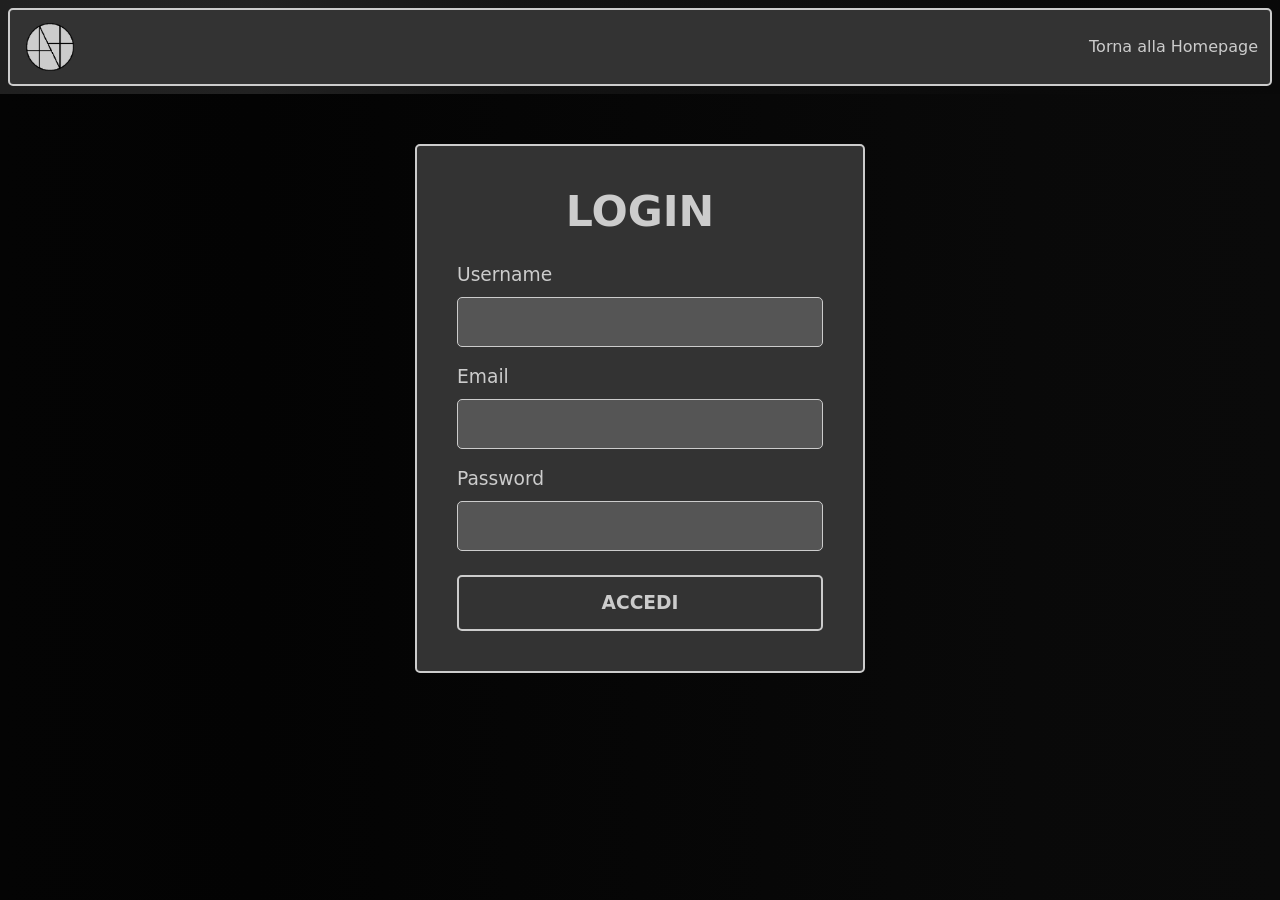
<file: contattami.html>
<!DOCTYPE html>
<html lang="it">

<head>
    <meta charset="utf-8">
    <meta name="viewport" content="width=device-width, initial-scale=1">
    <title>Login - Portfolio</title>
    <link href="https://cdn.jsdelivr.net/npm/bootstrap@5.3.3/dist/css/bootstrap.min.css" rel="stylesheet">
    <link rel="stylesheet" type="text/css" href="main.css">
    <script src="main.js" defer></script>
</head>

<body class="login-body-fix">

    <div class="navbar-container">

        <nav class="navbar navbar-expand-md m-2">

            <div class="container-fluid">

                <a class="navbar-brand ms-1" href="index.html">
                    <img src="./images/logo3-removebg-preview.png" alt="Logo" class="logo-navbar" style="height:48px;">
                </a>

                <div class="ms-auto">
                    <a class="nav-link fw-normal" href="index.html"> Torna alla Homepage </a>
                </div>

            </div>
        </nav>
    </div>

    <div class="login-overlay">

        <div class="login-card">

            <h2 class="fw-bold titolo mb-4"> LOGIN </h2>

            <form id="loginForm">

                <div class="mb-3">
                    <label class="titolettino mb-2 d-block">Username</label>
                    <input type="text" id="username" class="form-control login-input" placeholder="" required>
                </div>

                <div class="mb-3">
                    <label class="titolettino mb-2 d-block">Email</label>
                    <input type="email" id="email" class="form-control login-input" placeholder="" required>
                </div>

                <div class="mb-4">
                    <label class="titolettino mb-2 d-block">Password</label>
                    <input type="password" id="password" class="form-control login-input" placeholder="" required>
                </div>

                <button type="submit" id="submitBtn" class="btn-submit-style fw-bold">ACCEDI</button>

                <p id="msg-conferma" class="mt-3 text-center" style="display:none; color: #00ff00;"></p>

            </form>

        </div>
    </div>

</body>

</html>
</file>
<file: main.css>
body {

    padding: 0;
    margin: 0;
    background: linear-gradient(to right, #040404, #030303, #050505, #070707, #090909, #0a0a0a);
}

/* N A V B A R */

.navbar-container {
    background: linear-gradient(to right, #202020, #222222, #141414, #0f0f0f, #0a0a0a, #090909);
    width: 100%;
    display: block;
    overflow: hidden;
}

.navbar {

    background: #333;
    border: 2px solid #ccc;
    border-radius: 5px;

    transition: background 1s ease, border-color 1s ease;
}

/* P U L S A N T I */

.mode-navbar,
.logo-navbar {

    width: auto;
    height: 48px;
    border-radius: 5px;
    transition: background 1s ease;
}

.mode-navbar:hover,
.logo-navbar:hover {

    background: rgba(0, 128, 0, 0.5);
}

/* S E Z I O N I */

.nav-link {

    color: #ccc;
    cursor: pointer;
    transition: color 1s ease;
}

.nav-link:hover {

    color: rgba(0, 128, 0, 1);
}

/* H E A D E R */

.header {

    min-height: 100vh;
    background-image: url('./images/BackgroundBlack.jpg');
    background-size: cover;
    background-position: center;
    position: relative;
}

.overlay {

    position: absolute;
    min-height: 100%;
    min-width: 100%;
    left: 0;
    top: 0;
    background: rgba(0, 0, 0, 0.6);
}

.description {

    position: absolute;
    left: 50%;
    top: 50%;
    transform: translate(-50%, -55%);
}

/* T I T O L O */

.description h1 {

    font-size: 36pt;
    color: #ccc;
    transition: color 1s ease, font-size 0.5s ease;
}

.description h1:hover {

    font-size: 48pt;
    color: rgba(0, 128, 0, 1);
}

/* D E S C R I Z I O N E */

.description p {

    line-height: 1.5;
    font-size: 12pt;
    color: #ccc;
    transition: color 1s ease, font-size 0.5s ease;
}

.description p:hover {

    font-size: 16pt;
    color: rgba(0, 128, 0, 1);
}

/* I M M A G I N E C O M P E T E N Z E*/

.ling {
    padding: 25px 0px;
}

.immagini {

    display: block;
    object-fit: contain;
    margin: 0 auto;
    max-width: 150px;
    height: 150px;

    border: 3px solid #ccc;
    background: rgba(128, 128, 128, 0.5);
    border-radius: 5px;
    transition: transform 1s ease, background 1s ease;
}

.immagini:hover {

    background: rgba(0, 128, 0, 0.5);
    transform: scale(1.05);
}

/* C O M P E T E N Z E */

.row {

    margin: 50px;
}

.container {

    margin: 50px auto;
    border: 2px solid #ccc;
    border-radius: 5px;
    background: #222;
}

.features h1:hover {

    font-size: 44pt;
    color: rgba(0, 128, 0, 1);
}

.features .titolo {

    padding-bottom: 30px;
    font-size: 32pt;
    color: #ccc;
    text-align: center;

    transition: color 1s ease, font-size 0.5s ease;
}

.features .titoletto {

    padding-bottom: 15px;
    font-size: 16pt;
    color: #ccc;
    text-align: center;
    transition: color 1s ease;
}

.features .titolettino {

    padding: 5px;
    margin-top: 10px;
    font-size: 16pt;
    color: #ccc;
    text-align: center;
    transition: color 1s ease;
}

.ling p {

    width: 300px;
    color: #ccc;
    margin: 0 auto;
    text-align: center;
    transition: color 1s ease;
}

.page-footer:hover .text-uppercase:hover,
.link-footer a:hover,
.titolettino:hover,
.titoletto:hover,
.titolo:hover,
.ling p:hover,
.tes p:hover {
    color: rgba(0, 128, 0, 1) !important;
}

/* F O O T E R */

.page-footer,
.text-uppercase,
.tes p {

    color: #ccc;
    transition: color 1s ease;
}

.link-footer a {

    color: #ccc !important;
    text-decoration: none;
    transition: color 1s ease;
}

.footer-copyright {

    color: #555;
}

/* M E D I A Q U E R Y */

@media (max-width: 768px) {

    .navbar-toggler {

        width: auto;
        height: 48px;
        margin-left: auto !important;
        border: 2px solid #ccc;
    }

    .navbar-toggler-icon {
        /* USATO PER MANTENERE LO STESSO TEMA DI COLORI IN TUTA LA PAGINA*/
        filter: invert(85%) sepia(0%) saturate(0%) hue-rotate(0deg) brightness(90%) contrast(90%);
    }

    .navbar-collapse {

        text-align: center;

        border: 2px solid #ccc;
        border-radius: 5px;
    }

    .nav-link {

        margin-left: 10% !important;
        width: 80%;
        border-bottom: 2px solid #ccc;
    }

    .navbar-nav .nav-item:last-child .nav-link {

        border-bottom: none !important;
    }

    /*description*/
    .description {
        width: 90%;
    }

    .description h1 {
        font-size: 28pt;
    }

    .description h1:hover {
        font-size: 32pt;
    }

    .description p:hover {
        font-size: 14pt;
    }

    /*footer*/
    .footer-contacts {
        text-align: center !important;
    }

    .page-footer {
        padding: 40px 15px;
        text-align: center;
    }

    /*mode-light*/
    body.light-mode .navbar-toggler {
        border: 2px solid #000;
    }

    body.light-mode .navbar-collapse {
        border: 2px solid #000;
    }

    body.light-mode .nav-link {
        border-bottom: 2px solid #000;
    }

    /* F O R M */

    .login-card {
        width: 90%;
        padding: 20px;
    }

    .login-card .titolo {
        font-size: 24pt;
    }

    .login-card .titolo:hover {
        font-size: 28pt;
    }

    .login-input {
        padding: 8px !important;
    }

    .navbar-container .container-fluid {
        display: flex !important;
        flex-wrap: nowrap !important;
        flex-direction: row !important;
    }

    .nav-link {
        white-space: nowrap;
        font-size: 0.9rem;
        border-bottom: none !important;
        text-decoration: none !important;
        margin-right: 15px ;
    }
}

/* M O D A L I T A' L I G H T */


body.light-mode {

    background: linear-gradient(to right, #9c9c9c, #9f9f9f);
}


body.light-mode .navbar-container {

    background: linear-gradient(to right, #aaaaaa, #9e9e9e);

}

body.light-mode .overlay {

    background: rgba(192, 192, 192, 0.8);
}

body.light-mode .navbar,
body.light-mode .container {

    background: #ddd;
    border: 2px solid #333;
    transition: background 1s ease, border-color 1s ease;
}

body.light-mode .immagini {

    background: #bbb;
    border: 2px solid #333;
}

body.light-mode .description h1,
body.light-mode .description p,
body.light-mode .nav-link,
body.light-mode .footer-copyright,
body.light-mode .text-uppercase,
body.light-mode .titolettino,
body.light-mode .titoletto,
body.light-mode .titolo,
body.light-mode .ling p,
body.light-mode .page-footer,
body.light-mode .link-footer a,
body.light-mode .tes p {

    color: #333 !important;
    transition: color 1s ease, font-size 1s ease;
}

body.light-mode .description h1:hover,
body.light-mode .description p:hover,
body.light-mode .nav-link:hover,
body.light-mode .footer-copyright:hover,
body.light-mode .link-footer a:hover,
body.light-mode .immagini:hover,
body.light-mode .text-uppercase:hover,
body.light-mode .titolettino:hover,
body.light-mode .titoletto:hover,
body.light-mode .titolo:hover,
body.light-mode .ling p:hover,
body.light-mode .tes p:hover {

    color: rgba(0, 128, 0, 1) !important;
}

/* F O R M */

html {
    scroll-behavior: smooth;
}

.login-body-fix {
    background: linear-gradient(to right, #040404, #030303, #050505, #070707, #090909, #0a0a0a);
    min-height: 100vh;
}

.login-overlay {
    display: flex;
    justify-content: center;
    align-items: center;
    padding-top: 50px;
    padding-bottom: 50px;
}


.login-card {

    width: 100%;
    max-width: 450px;
    padding: 40px;
    background: #333;
    border: 2px solid #ccc !important;
    border-radius: 5px;

    transition: border-color 1s ease;
}

.login-card .titolo {
    font-size: 32pt;
    color: #ccc;
    text-align: center;
    transition: color 1s ease, font-size 0.5s ease;
}

.login-card .titolo:hover {
    color: rgba(0, 128, 0, 1);
}

.login-card .titolettino {
    font-size: 14pt;
    color: #ccc;
    transition: color 1s ease;
}

.login-card .titolettino:hover {
    color: rgba(0, 128, 0, 1);
}

.login-input {
    padding: 12px;
    background: #555;
    color: #fff;
    border: 1px solid #ccc;
    border-radius: 5px;
}

.btn-submit-style {
    background: none;
    padding: 12px;
    width: 100%;
    font-size: 14pt;
    border: 2px solid #ccc;
    color: #ccc;
    border-radius: 5px;
    transition: 0.5s;
    cursor: pointer;
}

.btn-submit-style:hover {
    background: rgba(0, 128, 0, 0.5);
    color: #fff;
}
</file>
<file: Portfolio_BootStrap_solution/main.css>
body {

    padding: 0;
    margin: 0;
    background: linear-gradient(to right, #040404, #030303, #050505, #070707, #090909, #0a0a0a);
}

/* N A V B A R */

.navbar-container {
    background: linear-gradient(to right, #202020, #222222, #141414, #0f0f0f, #0a0a0a, #090909);
    width: 100%;
    display: block;
    overflow: hidden;
}

.navbar {

    background: #333;
    border: 2px solid #ccc;
    border-radius: 5px;

    transition: background 1s ease, border-color 1s ease;
}

/* P U L S A N T I */

.mode-navbar,
.logo-navbar {

    width: auto;
    height: 48px;
    border-radius: 5px;
    transition: background 1s ease;
}

.mode-navbar:hover,
.logo-navbar:hover {

    background: rgba(0, 128, 0, 0.5);
}

/* S E Z I O N I */

.nav-link {

    color: #ccc;
    cursor: pointer;
    transition: color 1s ease;
}

.nav-link:hover {

    color: rgba(0, 128, 0, 1);
}

/* H E A D E R */

.header {

    min-height: 100vh;
    background-image: url('./images/BackgroundBlack.jpg');
    background-size: cover;
    background-position: center;
    position: relative;
}

.overlay {

    position: absolute;
    min-height: 100%;
    min-width: 100%;
    left: 0;
    top: 0;
    background: rgba(0, 0, 0, 0.6);
}

.description {

    position: absolute;
    left: 50%;
    top: 50%;
    transform: translate(-50%, -55%);
}

/* T I T O L O */

.description h1 {

    font-size: 36pt;
    color: #ccc;
    transition: color 1s ease, font-size 0.5s ease;
}

.description h1:hover {

    font-size: 48pt;
    color: rgba(0, 128, 0, 1);
}

/* D E S C R I Z I O N E */

.description p {

    line-height: 1.5;
    font-size: 12pt;
    color: #ccc;
    transition: color 1s ease, font-size 0.5s ease;
}

.description p:hover {

    font-size: 16pt;
    color: rgba(0, 128, 0, 1);
}

/* I M M A G I N E C O M P E T E N Z E*/

.ling {
    padding: 25px 0px;
}

.immagini {

    display: block;
    object-fit: contain;
    margin: 0 auto;
    max-width: 150px;
    height: 150px;

    border: 3px solid #ccc;
    background: rgba(128, 128, 128, 0.5);
    border-radius: 5px;
    transition: transform 1s ease, background 1s ease;
}

.immagini:hover {

    background: rgba(0, 128, 0, 0.5);
    transform: scale(1.05);
}

/* C O M P E T E N Z E */

.row {

    margin: 50px;
}

.container {

    margin: 50px auto;
    border: 2px solid #ccc;
    border-radius: 5px;
    background: #222;
}

.features h1:hover {

    font-size: 44pt;
    color: rgba(0, 128, 0, 1);
}

.features .titolo {

    padding-bottom: 30px;
    font-size: 32pt;
    color: #ccc;
    text-align: center;

    transition: color 1s ease, font-size 0.5s ease;
}

.features .titoletto {

    padding-bottom: 15px;
    font-size: 16pt;
    color: #ccc;
    text-align: center;
    transition: color 1s ease;
}

.features .titolettino {

    padding: 5px;
    margin-top: 10px;
    font-size: 16pt;
    color: #ccc;
    text-align: center;
    transition: color 1s ease;
}

.ling p {

    width: 300px;
    color: #ccc;
    margin: 0 auto;
    text-align: center;
    transition: color 1s ease;
}

.page-footer:hover .text-uppercase:hover,
.link-footer a:hover,
.titolettino:hover,
.titoletto:hover,
.titolo:hover,
.ling p:hover,
.tes p:hover{
    color: rgba(0, 128, 0, 1) !important;
}

/* F O O T E R */

.page-footer,
.text-uppercase,
.tes p {

    color: #ccc;
    transition: color 1s ease;
}

.link-footer a {

    color: #ccc !important;
    text-decoration: none;
    transition: color 1s ease;
}

.footer-copyright {

    color: #555;
}

/* M E D I A Q U E R Y */

@media (max-width: 768px) {

    .navbar-toggler {

        width: auto;
        height: 48px;
        margin-left: auto !important;
        border: 2px solid #ccc;
    }

    .navbar-toggler-icon {
        /* USATO PER MANTENERE LO STESSO TEMA DI COLORI IN TUTA LA PAGINA*/
        filter: invert(85%) sepia(0%) saturate(0%) hue-rotate(0deg) brightness(90%) contrast(90%);
    }

    .navbar-collapse {

        text-align: center;

        border: 2px solid #ccc;
        border-radius: 5px;
    }

    .nav-link {

        margin-left: 10% !important;
        width: 80%;
        border-bottom: 2px solid #ccc;
    }

    .navbar-nav .nav-item:last-child .nav-link {

        border-bottom: none !important;
    }

    /*description*/
    .description {
        width: 90%;
    }

    .description h1 {
        font-size: 28pt;
    }

    .description h1:hover {
        font-size: 32pt;
    }

    .description p:hover {
        font-size: 14pt;
    }

    /*footer*/
    .footer-contacts {
        text-align: center !important;
    }

    .page-footer {
        padding: 40px 15px;
        text-align: center;
    }

    /*mode-light*/
    body.light-mode .navbar-toggler {
        border: 2px solid #000;
    }

    body.light-mode .navbar-collapse {
        border: 2px solid #000;
    }

    body.light-mode .nav-link {
        border-bottom: 2px solid #000;
    }
}

/* M O D A L I T A' L I G H T */


body.light-mode {

    background: linear-gradient(to right, #9c9c9c, #9f9f9f);
}


body.light-mode .navbar-container {

    background: linear-gradient(to right, #aaaaaa, #9e9e9e);

}

body.light-mode .overlay {

    background: rgba(192, 192, 192, 0.8);
}

body.light-mode .navbar,
body.light-mode .container{

    background: #ddd;
    border: 2px solid #333;
    transition: background 1s ease, border-color 1s ease;
}

body.light-mode .immagini {

    background: #bbb;
    border: 2px solid #333;
}

body.light-mode .description h1,
body.light-mode .description p,
body.light-mode .nav-link,
body.light-mode .footer-copyright,
body.light-mode .text-uppercase,
body.light-mode .titolettino,
body.light-mode .titoletto,
body.light-mode .titolo,
body.light-mode .ling p,
body.light-mode .page-footer,
body.light-mode .link-footer a,
body.light-mode .tes p {

    color: #333 !important;
    transition: color 1s ease, font-size 1s ease;
}

body.light-mode .description h1:hover,
body.light-mode .description p:hover,
body.light-mode .nav-link:hover,
body.light-mode .footer-copyright:hover,
body.light-mode .link-footer a:hover,
body.light-mode .immagini:hover,
body.light-mode .text-uppercase:hover,
body.light-mode .titolettino:hover,
body.light-mode .titoletto:hover,
body.light-mode .titolo:hover,
body.light-mode .ling p:hover,
body.light-mode .tes p:hover {

    color: rgba(0, 128, 0, 1) !important;
}

html {
    scroll-behavior: smooth;
}
</file>
